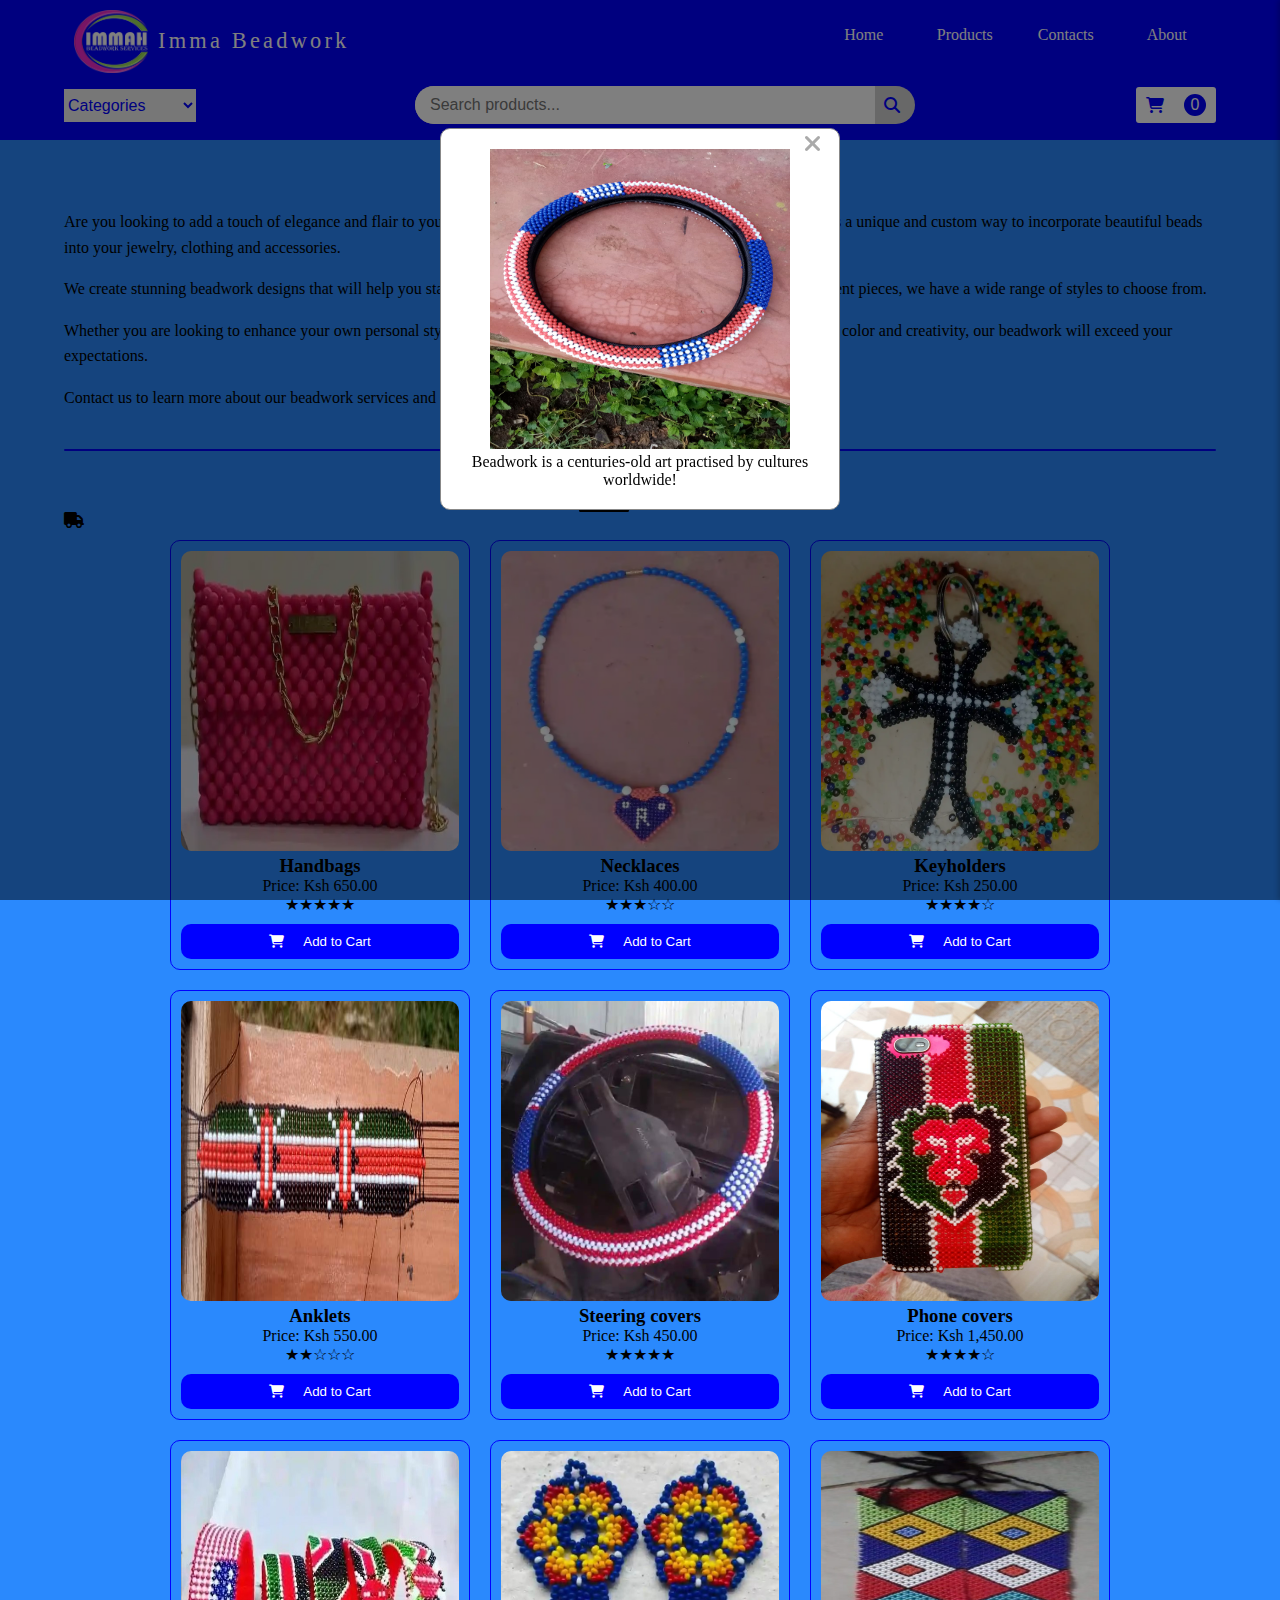
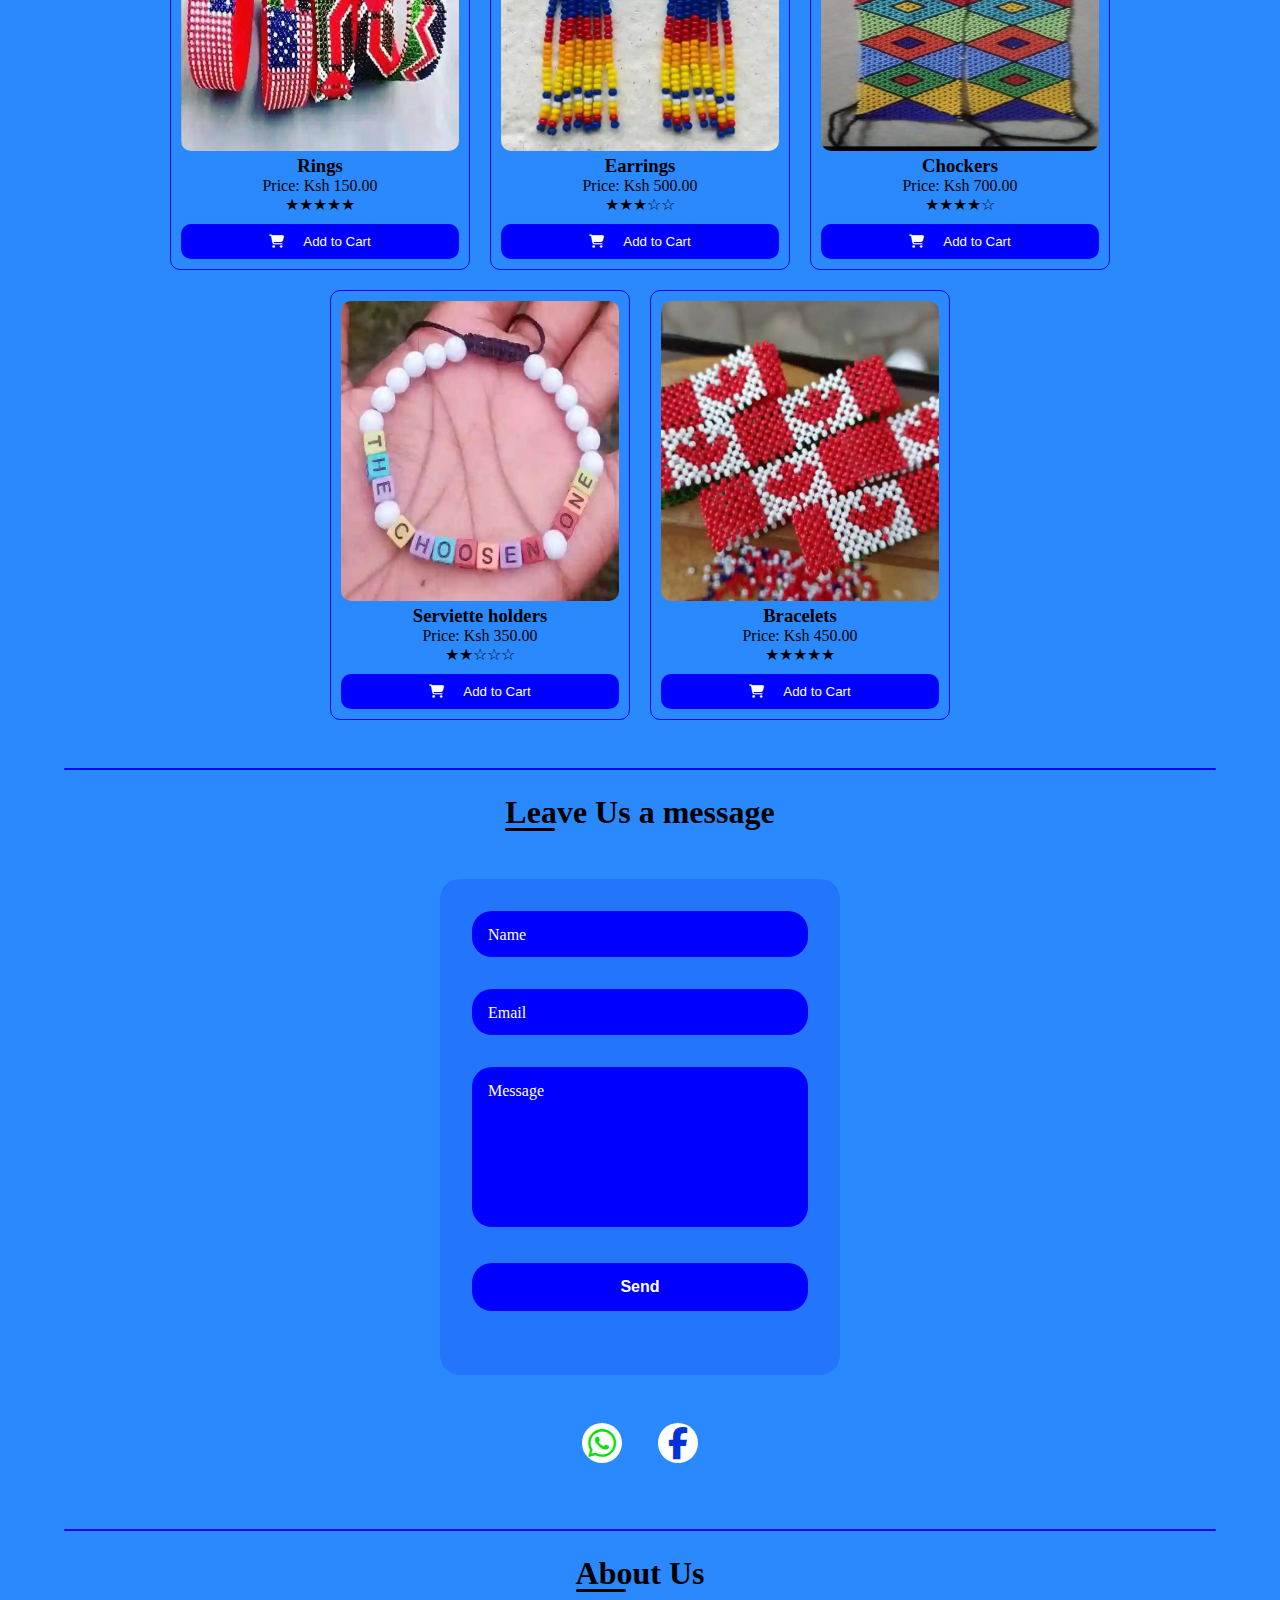
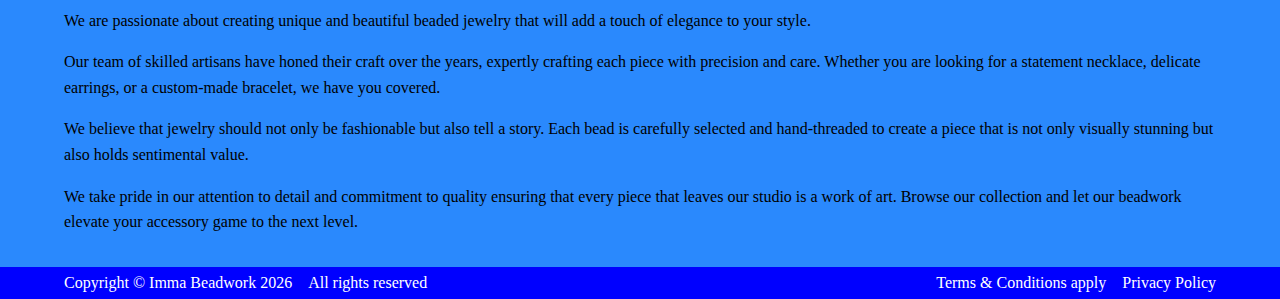
<file: index.htm>
<!DOCTYPE html>
 <html lang="en">
<head>
    <meta charset="UTF-8">
    <meta name="viewport" content="width=device-width, initial-scale=1.0">
    <link rel="preload" href="images/Logo.svg" as="image" type="image/svg+xml" media="(prefers-color-scheme: light)">
    <link rel="preload" href="images/Logo_white_bg.svg" as="image" type="image/svg+xml" media="(prefers-color-scheme: dark)">
    <!-- Favicon -->
    <link id="favicon" rel="icon" href="images/Logo.svg" type="image/svg+xml">
    <title>Imma Beadwork | Home</title>
    <link rel="stylesheet" href="styles/style.css">
    <link rel="stylesheet" href="styles/products.css">
    <!-- <link rel="stylesheet" href="styles/validation.css"> -->
    <link rel="stylesheet" href="styles/randomTip.css">
    <link rel="stylesheet" href="styles/all.min.css">
    <link rel="stylesheet" href="https://cdnjs.cloudflare.com/ajax/libs/font-awesome/6.6.0/css/all.min.css" integrity="sha512-Kc323vGBEqzTmouAECnVceyQqyqdsSiqLQISBL29aUW4U/M7pSPA/gEUZQqv1cwx4OnYxTxve5UMg5GT6L4JJg==" crossorigin="anonymous" referrerpolicy="no-referrer" />
</head>
<body id="content">
    <!-- Main Navigation -->
    <nav class="main-nav">
        <div class="wrapper flex">
            <ul>
                <li class="logo">  
                    <a class="flex justify-start" href="index.htm"><img src="images/Logo.svg" alt="Logo"><span> Imma Beadwork</span></a></li>
            </ul>
            <ul class="flex right-nav">
                <li class="menu-item"><a href="#home" aria-label="Go to home section">Home</a></li>
                <li class="menu-item"><a href="#order">Products</a></li>
                <li class="menu-item"><a href="#contacts">Contacts</a></li>
                <li class="menu-item"><a href="#about">About</a></li>
                <!-- <li class="menu-item"><a href="#products">Products</a></li> -->
            </ul>
            <i class="block-menu-toggler fas fa-bars" aria-label="Toggle navigation menu"></i>
        </div>
        <div class="wrapper">
            <div class="categories">
                <div class="dropdown">
                    <select name="categories" id="categories">
                        <optgroup>
                            <option value="1" disabled selected>Categories</option>
                        </optgroup>
                        
                        <option value="2">Keyholders</option>
                        <option value="3">Phone Covers</option>
                        <option value="4">Bracelets</option>
                    </select>
                </div>
                <div class="search">
                    <input type="search" id="searchBar" placeholder="Search products..." oninput="search_input()">
                    <i class="fa fa-magnifying-glass" onclick="search_input()"></i>
                    <div id="search_results"></div>
                </div>
                <button class="cart" onclick="toggleCart(true)">
                    <i class="fa fa-cart-shopping"></i>
                    <p id="cart-counter">0</p>
                </button>
            </div>
        </div>
    </nav>

    <!-- Random tip modal stucture -->
     <div class="wrapper">
        <div id="tipModal" class="modal">
            <div class="modal-content">
                <span class="close">
                    <i class="fa fa-close"></i>
                </span>
                <img src="" alt="Tip Image" id="tipImage" style="max-width: 300px; height: 300px;">
                <p id="tipText"></p>
            </div>
         </div>
     </div>
     

    <div class="wrapper">
        <section class="home-page flex section-content" id="home">
            <h1>Welcome to Imma Beadwork</h1>
            <!-- <h2>Experts in making tailor-made beaded bracelets, keyholders, earrings, anklets, phone covers, necklaces, chokers, hair accessories, serviette holders, rings, handbags, ...</h2> -->
            <p>
                Are you looking to add a touch of elegance and flair to your everyday accessories? Look no further! Our beadwork offers a unique and custom way to incorporate beautiful beads into your jewelry, clothing and accessories.</p>
            <p>
                We create stunning beadwork designs that will help you stand out from the crowd. From intricate patterns to bold statement pieces, we have a wide range of styles to choose from.
            </p>
            <p>
                Whether you are looking to enhance your own personal style or searching for a perfect gift for a loved one, with a pop of color and creativity, our beadwork will exceed your expectations.
            </p>
            <p>
                Contact us to learn more about our beadwork services and start creating your own one-of-a-kind pieces.
            </p>
            <!-- <a href="order"><button type="button" class="btn">Order Now</button></a> -->
        </section>
        <!-- Products Section -->
        
        <!-- <section class="section-content" id="products">
            <h1>Our Products</h1>
            <div class="tiles flex">
                <div class="tile flex-col">
                    <h3 class="product-title">Handbags</h3>
                    <span>
                        <img class="product-img" src="images/Handbags.jpg" alt="image">
                        <p class="price">Price: Ksh 400</p>
                    </span>
                </div>
                <div class="tile flex-col">
                    <h3>Necklaces</h3>
                    <span>
                        <img src="images/Necklaces1.jpg" alt="image">
                        <p>Price: Ksh 400</p>
                    </span>
                </div>
                <div class="tile flex-col">
                    <h3>Hair accessories</h3>
                    <span>
                        <img src="images/Keyholders.jpg" alt="image">
                        <p>Price: Ksh 400</p>
                    </span>
                </div>
                <div class="tile flex-col">
                    <h3>Anklets</h3>
                    <span>
                        <img src="images/Bracelets1.jpg" alt="image">
                        <p>Price: Ksh 400</p>
                    </span>
                </div>
                <div class="tile flex-col">
                    <h3>Bracelets</h3>
                    <span>
                        <img src="images/Bracelets.jpg" alt="image">
                        <p>Price: Ksh 400</p>
                    </span>
                </div>
                <div class="tile flex-col">
                    <h3>Steering covers</h3>
                    <span>
                        <img src="images/Sterring_covers.jpg" alt="image">
                        <p>Price: Ksh 400</p>
                    </span>
                </div>
                <div class="tile flex-col">
                    <h3>Phone covers</h3>
                    <span>
                        <img src="images/Necklaces.jpg" alt="image">
                        <p>Price: Ksh 400</p>
                    </span>
                </div>
                <div class="tile flex-col">
                    <h3>Keyholders</h3>
                    <span>
                        <img src="images/Keyholders1.jpg" alt="image">
                        <p>Price: Ksh 400</p>
                    </span>
                </div>
                <div class="tile flex-col">
                    <h3>Rings</h3>
                    <span>
                        <img src="images/Bracelets2.jpg" alt="image">
                        <p>Price: Ksh 400</p>
                    </span>
                </div>
                <div class="tile flex-col">
                    <h3>Chokers</h3>
                    <span>
                        <img src="images/Bracelets3.jpg" alt="image">
                        <p>Price: Ksh 400</p>
                    </span>
                </div>
                <div class="tile flex-col">
                    <h3>Serviette holders</h3>
                    <span>
                        <img src="images/Earrings1.jpg" alt="image">
                        <p>Price: Ksh 400</p>
                    </span>
                </div>
                <div class="tile flex-col">
                    <h3>Earrings</h3>
                    <span>
                        <img src="images/Earrings.jpg" alt="image">
                        <p>Price: Ksh 400</p>
                    </span>
                </div>
            </div>
        </section> -->


        <!-- Order Section -->

        <section class="section-content" id="order">
            <h1>Products</h1>
            <div class="icon"></div>
            
            <div id="products1"></div>

            <div id="cartSection" class="cart-main">
                <h2>Your Cart</h2>
                <button id="close-cart" onclick="toggleCart(false)">
                    <i class="fa fa-x fa-2x"></i>
                </button>
                <div id="cart"></div>
                <p class="total" id="grandTotal">
                    Grand Total: Ksh 0
                </p>
                <button class="checkout-btn" onclick="checkout()">Proceed to checkout</button>
                <p id="cart-message"></p>
            </div>

        </section>

        <!-- Contacts Section -->
        
        <section class="section-content" id="contacts">
            <form class="contact-form" id="contactForm" method="post" action="https://formspree.io/f/xblddgvp">
                <h1>Leave Us a message</h1>
                <div class="inputArea flex">
                    <div class="input">
                        <input type="text" id="name" name="name" autocomplete="off" placeholder="Name">
                        <label for="name">Name</label>
                    </div>
                    <div class="input">
                        <input type="email" id="email" name="email" autocomplete="off" placeholder="Email">
                        <label for="email" id="emailLabel">Email</label>
                    </div>
                    <div class="input">
                        <textarea id="message" name="message" placeholder="Message"></textarea>
                        <label for="message">Message</label>
                    </div>
                    
                    <input type="submit" value="Send" name="submit">

                    <!-- Modal -->
                     <div id="modal">
                        <div id="modalContent">
                            <!-- <span id="closeModal">&times;</span> -->
                            <p id="modalMsg"></p>
                        </div>
                     </div>
                     <div id="responseMessage"></div>
                </div>
            </form>
        
            <div class="socials center">
                <a target="_blank" href="https://wa.me/254707505452"><i name="WhatsApp" class="fab fa-2x fa-whatsapp"></i></a>
                <!-- To Do: Add appropriate Tiktok handle -->
                <a target="_blank" href="https://www.facebook.com/rahab.ngugi.35"><i name="Facebook" class="fab fa-2x fa-facebook-f"></i></a>
                <!-- <a target="_blank" href="https://www.tiktok.com/rahab.ngugi"><i name="Tiktok" class="fab fa-2x fa-tiktok"></i></a> -->
            </div>
        </section>
        
        <!-- About Section -->

        <section class="about section-content" id="about">
            <h1>About Us</h1>
            <p>
                We are passionate about creating unique and beautiful beaded jewelry that will add a touch of elegance to your style.
            </p>
            <p>
                Our team of skilled artisans have honed their craft over the years, expertly crafting each piece with precision and care. Whether you are looking for a statement necklace, delicate earrings, or a custom-made bracelet, we have you covered.
            </p>
            <p>
                We believe that jewelry should not only be fashionable but also tell a story. Each bead is carefully selected and hand-threaded to create a piece that is not only visually stunning but also holds sentimental value.
            </p>
            <p>
                We take pride in our attention to detail and commitment to quality ensuring that every piece that leaves our studio is a work of art. Browse our collection and let our beadwork elevate your accessory game to the next level.
            </p>
        </section>
    


        <button id="top" onclick="scrollToTop()">
            <i class="fa fa-arrow-up"></i>Back to Top
        </button>
    </div>

    <div class="loader"></div>
    
    <footer>
        <div class="wrapper">
            <div class="footer-contents flex">
                <div class="copyright flex">
                    <span>Copyright &copy; <a href="index.htm">Imma Beadwork</a> 
                        <script>document.write(new Date().getFullYear())</script>
                    </span>
                    <span>All rights reserved</span>
                </div>
                <div class="terms flex">
                    <span><a href="">Terms &amp; Conditions</a> apply</span>
                    <span><a href="">Privacy Policy</a></span>
                </div>
            </div>
        </div>
    </footer>
    <script src="scripts/utils.js" defer></script>
    <script src="scripts/main.js"></script>
    <script src="scripts/products.js" defer></script>
    <script src="scripts/cart.js"></script>
    <script src="scripts/validation.js"></script>
    <script src="scripts/randomTip.js"></script>
</body>
</html>
</file>
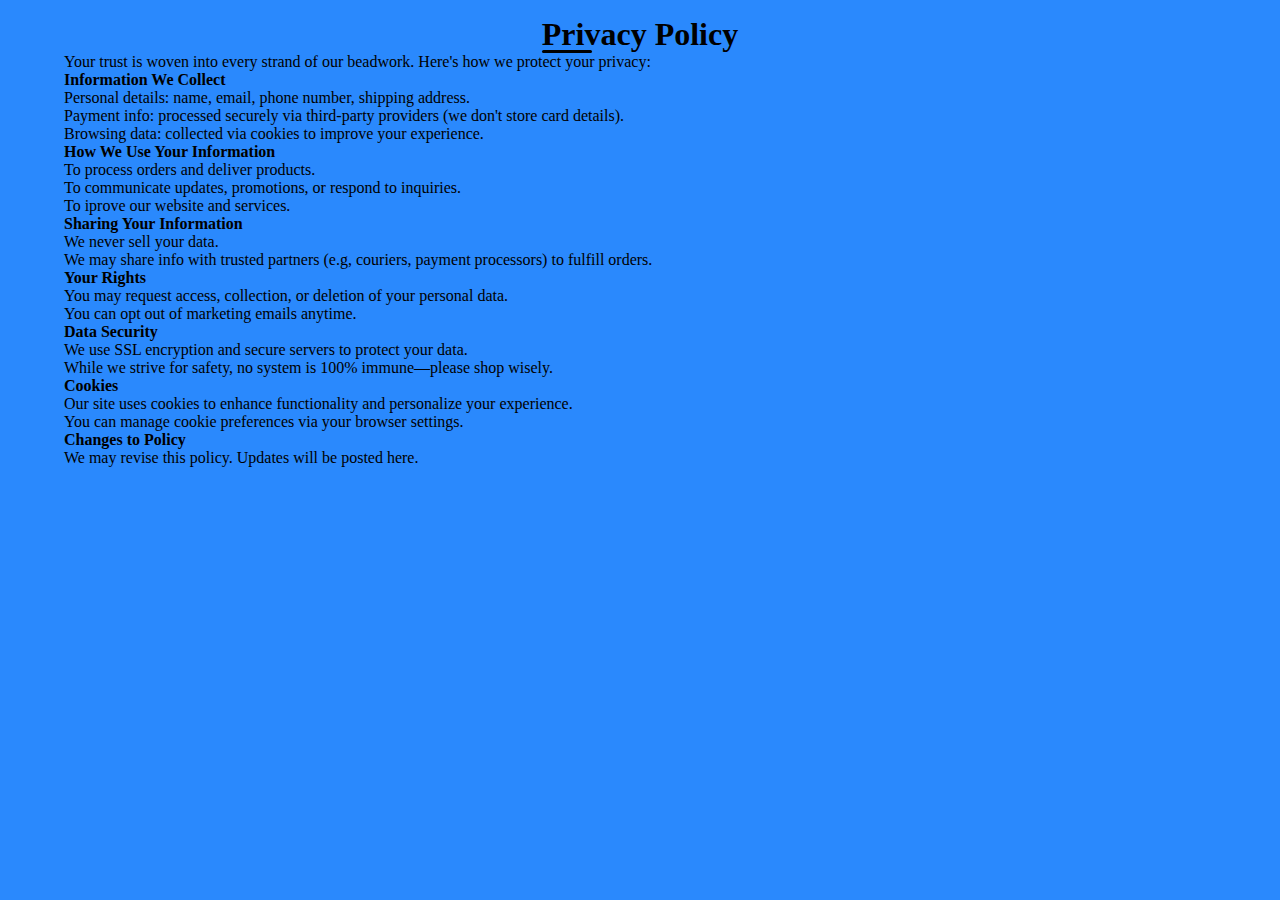
<file: privacy.htm>
<!DOCTYPE html>
<html lang="en">
<head>
    <meta charset="UTF-8">
    <meta name="viewport" content="width=device-width, initial-scale=1.0">
    <title>Immah Beadwork | Privacy Policy</title>
    <link rel="stylesheet" href="styles/css/main.min.css">
    <!-- <link id="favicon" rel="icon" href="images/Logo.svg" type="image/svg+xml"> -->
    <link rel="icon preload" href="images/Logo.svg" as="image" type="image/svg+xml" media="(prefers-color-scheme: dark)">
    <link rel="icon preload" href="images/Logo_white_bg.svg" as="image" type="image/svg+xml" media="(prefers-color-scheme: light)">
</head>
<body>
    <main class="privacy">        
        <div class="wrapper">
            <h1>Privacy Policy</h1>
            <p>
                Your trust is woven into every strand of our beadwork. Here's how we protect your privacy:
            </p>

            <b>
                <ol>
                    <li>Information We Collect</li>
                    </b>
                    <ul>
                        <li>Personal details: name, email, phone number, shipping address.</li>
                        <li>Payment info: processed securely via third-party providers (we don't store card details).</li>
                        <li>Browsing data: collected via cookies to improve your experience.</li>
                    </ul>

                    <b>
                        <li>How We Use Your Information</li>
                    </b>
                    <ul>
                        <li>To process orders and deliver products.</li>
                        <li>To communicate updates, promotions, or respond to inquiries.</li>
                        <li>To iprove our website and services.</li>
                    </ul>

                    <b>
                        <li>Sharing Your Information</li>
                    </b>
                    <ul>
                        <li>We never sell your data.</li>
                        <li>We may share info with trusted partners (e.g, couriers, payment processors) to fulfill orders.</li>
                    </ul>

                    <b>
                        <li>Your Rights</li>
                    </b>
                    <ul>
                        <li>You may request access, collection, or deletion of your personal data.</li>
                        <li>You can opt out of marketing emails anytime.</li>
                    </ul>

                    <b>
                        <li>Data Security</li>
                    </b>
                    <ul>
                        <li>We use SSL encryption and secure servers to protect your data.</li>
                        <li>While we strive for safety, no system is 100% immune&mdash;please shop wisely.</li>
                    </ul>

                    <b>
                        <li>Cookies</li>
                    </b>
                    <ul>
                        <li>Our site uses cookies to enhance functionality and personalize your experience.</li>
                        <li>You can manage cookie preferences via your browser settings.</li>
                    </ul>

                    <b>
                        <li>Changes to Policy</li>
                    </b>
                    <ul>
                        <li>We may revise this policy. Updates will be posted here.</li>
                    </ul>
                </ol>
        </div>
    </main>
</body>
</html>
</file>
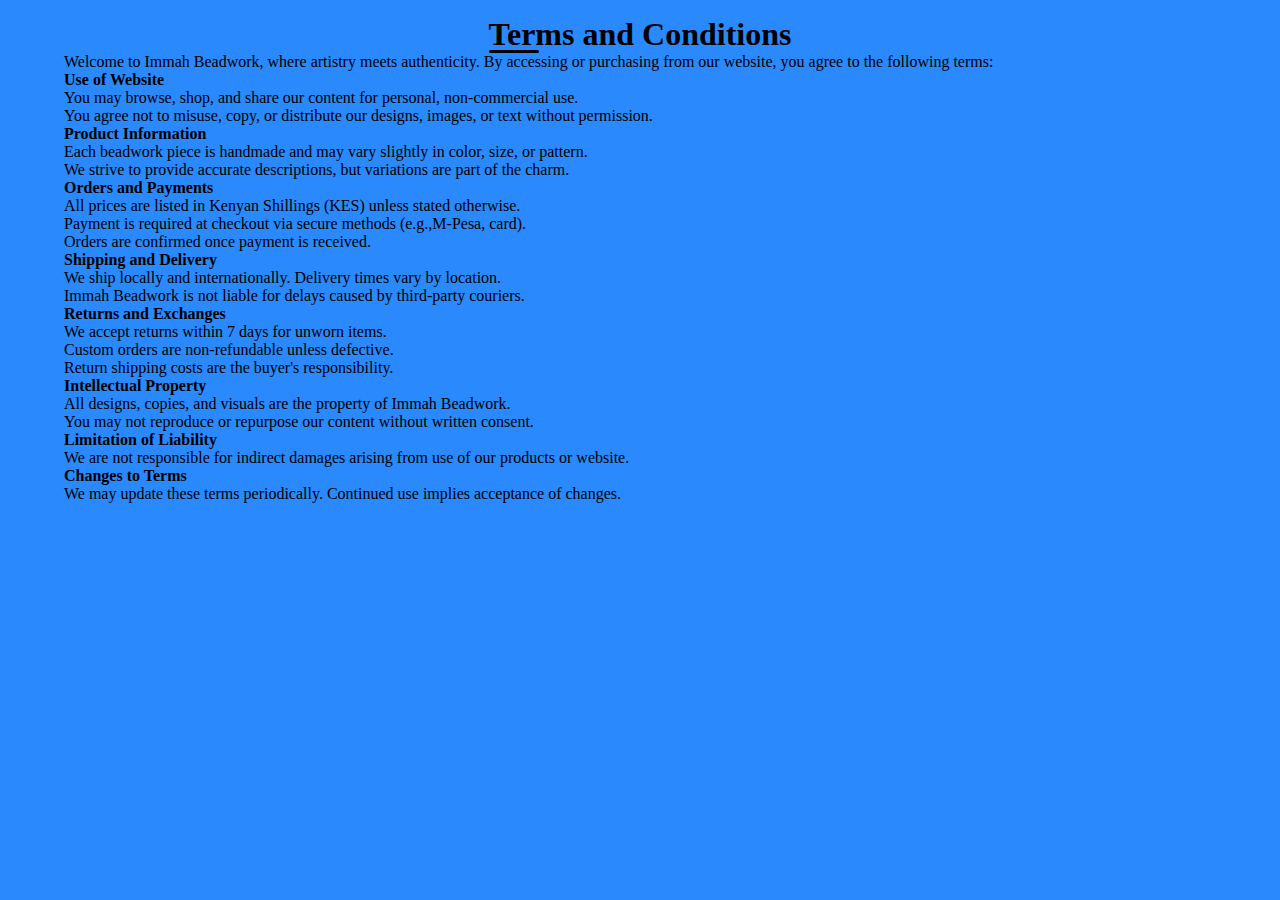
<file: terms.htm>
<!DOCTYPE html>
<html lang="en">
<head>
    <meta charset="UTF-8">
    <meta name="viewport" content="width=device-width, initial-scale=1.0">
    <title>Immah Beadwork | Terms and Conditions</title>
    <link rel="stylesheet" href="styles/css/main.min.css">
    <!-- <link id="favicon" rel="icon" href="images/Logo.svg" type="image/svg+xml"> -->
    <link rel="icon preload" href="images/Logo.svg" as="image" type="image/svg+xml" media="(prefers-color-scheme: dark)">
    <link rel="icon preload" href="images/Logo_white_bg.svg" as="image" type="image/svg+xml" media="(prefers-color-scheme: light)">
</head>
<body>
    <main class="terms">        
        <div class="wrapper">
            <h1>Terms and Conditions</h1>
            <p>
                Welcome to Immah Beadwork, where artistry meets authenticity. By accessing or purchasing from our website, you agree to the following terms:
            </p>
            <ol>
                <b><li>Use of Website</li></b>
                <ul>
                    <li>You may browse, shop, and share our content for personal, non-commercial use.</li>
                    <li>You agree not to misuse, copy, or distribute our designs, images, or text without permission.</li>
                </ul>

                <b><li>Product Information</li></b>
                <ul>
                    <li>Each beadwork piece is handmade and may vary slightly in color, size, or pattern.</li>
                    <li>We strive to provide accurate descriptions, but variations are part of the charm.</li>
                </ul>

                <b>
                    <li>Orders and Payments</li>
                </b>
                <ul>
                    <li>All prices are listed in Kenyan Shillings (KES) unless stated otherwise.</li>
                    <li>Payment is required at checkout via secure methods (e.g.,M-Pesa, card).</li>
                    <li>Orders are confirmed once payment is received.</li>
                </ul>

                <b>
                    <li>Shipping and Delivery</li>
                </b>
                <ul>
                    <li>We ship locally and internationally. Delivery times vary by location.</li>
                    <li>Immah Beadwork is not liable for delays caused by third-party couriers.</li>
                </ul>

                <b>
                    <li>Returns and Exchanges</li>
                </b>
                <ul>
                    <li>We accept returns within 7 days for unworn items.</li>
                    <li>Custom orders are non-refundable unless defective.</li>
                    <li>Return shipping costs are the buyer's responsibility.</li>
                </ul>

                <b>
                    <li>Intellectual Property</li>
                </b>
                <ul>
                    <li>All designs, copies, and visuals are the property of Immah Beadwork.</li>
                    <li>You may not reproduce or repurpose our content without written consent.</li>
                </ul>

                <b>
                    <li>Limitation of Liability</li>
                </b>
                <ul>
                    <li>We are not responsible for indirect damages arising from use of our products or website.</li>
                </ul>

                <b>
                    <li>Changes to Terms</li>
                </b>
                <ul>
                    <li>We may update these terms periodically. Continued use implies acceptance of changes.</li>
                </ul>
            </ol>
        </div>
    </main>
</body>
</html>
</file>
<file: styles/style.css>
*, *::after, *::before{
    box-sizing: border-box;
    padding: 0;
    margin: 0;
    text-decoration: none;
    list-style: none;
}

html{
    scroll-behavior: smooth;
}

:root{
    --main-nav-bg: rgb(0,0,255);
    --mobile-nav-bg: rgb(12, 82, 82);
    --body-bg: rgb(42, 137, 253);
    --mobile-bg: rgba(12, 82, 82, 0.747);
    --color-white: #fff;
    --hover-bg: rgb(6, 211, 6);
    --color-danger: red;
    --color-success: rgb(0, 255, 0);
    font-family: Poppins, serif;
    /* font-size: 15px; */
}

.center{
    text-align: center;
}

.loader{
    position: fixed;
    top: 0;
    left: 0;
    width: 100vw;
    height: 100vh;
    display: flex;
    justify-content: center;
    align-items: center;
    background: var(--body-bg);
    transition: opacity .75s, visibility .75s;

    &::after{
        content: '';
        width: 75px;
        height: 75px;
        border: 15px solid var(--main-nav-bg);
        border-top-color: var(--color-success);
        border-radius: 50%;
        animation: loading .75s ease infinite;
    }
}

.loader-hidden{
    opacity: 0;
    visibility: hidden;
}

@keyframes loading {
    from{
        transform: rotate(0turn);
    }
    to{
        transform: rotate(1turn);
    }
}

.icon::before{
    content: '\f0d1';
    font-family: FontAwesome;
}

#top{
    position: fixed;
    right: 0;
    bottom: 3rem;
    display: none;
    padding: 10px 15px;
    /* font-size: 18px; */
    background: var(--main-nav-bg);
    color: var(--color-white);
    border: none;
    border-radius: 5px;
    cursor: pointer;
    opacity: 0;
    transition: opacity .5s;

    & i{
        margin-right: .6rem;
    }
}

.wrapper section{
    position: relative;
}

.wrapper .section-content:not(:last-of-type)::after{
    content: '';
    width: 100%;
    position: absolute;
    bottom: 0;
    background: var(--main-nav-bg);
    height: 2px;
    border-radius: 999px;
    margin: auto;
    transform: translateY(40px);
}

.section-content:not(:first-of-type){
    margin-top: 4rem;
}

h1{
    position: relative;
    width: fit-content;
    margin: auto;
    margin-top: 1rem;
    font-weight: 600;

    &::after{
        content: '';
        position: absolute;
        width: 50px;
        height: 3px;
        background: #000;
        bottom: 0;
        left: 0;
        border-radius: 30px;
        transition: width 1s ease;
    }

    &:hover::after{
        width: 100%;
    }
}

[title]::after{
    background: #6d8c24;
}

.flex{
    display: flex;
    justify-content: center;
    align-items: center;
}

.justify-center{
    justify-content: center;
}

.justify-start{
    justify-content: flex-start;
}

.flex-col{
    display: flex;
    flex-direction: column;
    align-items: center;
}

body{
    background: var(--body-bg);
    display: flex;
    flex-grow: 1;
    flex-direction: column;
    min-height: 100vh;
    overflow-x: hidden;
    position: relative;
}

img{
    width: 100%;
    page-break-inside: avoid;
}

.wrapper{
    max-width: 90vw;
    margin: 0 auto;
}

.main-nav{
    background: var(--main-nav-bg);
    z-index: 1;
    padding-bottom: 1rem;


    & .wrapper{
    justify-content: space-between;
    align-items: center;

    & ul{
        height: 70px;

        & .logo{
            font-size: 1.4rem;
            width: 50%;

            & a{
                letter-spacing: .2rem;

                & span{
                    word-break: keep-all;
                }
            }

            & img{
                width: 20%;
                margin: .6rem;
            }
        }

        

        & li {
            & a{
                color: var(--color-white);
            }
        }
    }

    & .right-nav {
        z-index: 4;

        & li {
            padding: .4rem;
            transition: all 1s ease-in-out;
            /* height: 100%; */
            margin: 0.1rem;

            &.menu-item a.active{
                color: var(--color-white);
                font-weight: bold;
            }
            

            & a{
                color: var(--color-white);
                outline: 0;
                display: flex;
                flex-direction: column;
                justify-content: center;
                align-items: center;
                height: calc(100% + .4rem);
                width: calc(100% + .4rem);
                min-width: 85px;
                transform: translateX(-2px);
    
                &:active{
                    outline: 0;
                }

                & i{
                    margin-right: 6px;
                    align-self: center;
                    transform: translateY(10px);
                    transition: transform 1s ease-in-out;
                    /* display: none; */
                }

                & span{
                    transform: translateY(20px);
                    opacity: 0;
                    transition: all 1s ease-in-out;
                    
                }
            }

            &:hover, &.active{
                background: var(--color-white);
                /* padding: 0 .4rem; */

                & a{
                    color: var(--main-nav-bg);

                    /* &.active{
                        background: var(--color-white);
                    } */
                }

                & i{
                    transform: translateY(-8%);
                }

                & span{
                    transform: translateY(0);
                    opacity: 1;
                }
            }

            &.menu-item .more{
                background: var(--main-nav-bg);
                color: var(--color-white);
                height: fit-content;
                width: calc(100% + 14px);
                margin-left: -7px;
                display: none;

                & li:hover{
                    background-color: var(--color-white);
                    color: var(--main-nav-bg);
                    cursor: pointer;
                }
            }

            &.dropdown:hover .more{
                display: block;
            }
        }

    }
    
    }
    
}

.main-nav .block-menu-toggler{
    display: none;
}

.home-page{
    flex-direction: column;
    align-items: center;

    & h2{
        line-height: 1.6;/
    }

    & p{
        line-height: 1.6;
        margin-top: 1rem;
        align-self: start;
    }

    & .btn{
        display: none;
        position: absolute;
        /* right: -60px; */
        bottom: 12vh;
        z-index: 2;
        padding: .5rem 1rem;
        /* border-radius: 50%; */
        border: 0;
        font-size: 1.2rem;
        background: var(--main-nav-bg);
        color: var(--color-white);
        opacity: .8;
        /* transform: scale(.3,.5); */
        transition: 600ms ease;

        &:hover, &:focus{
            opacity: 1;
            margin-left: 1rem;
            cursor: pointer;
            background: var(--hover-bg);
            transform: scale(1);
            right: 0;
            outline: 0;
            border: 0;
            border-radius: 10px;
        }
    }
}

footer{
    background: var(--main-nav-bg);
    line-height: 2rem;
    width: 100%;
    color: var(--color-white);
    margin-top: 2rem;

    & .footer-contents{
        justify-content: space-between;

        & .copyright, & .terms{
            gap: 1rem; 
        
            & span a{
                color: var(--color-white);
                
                &:hover{
                    text-decoration: underline;
                }
            }
        }
    }  
}

/* About us page */

.about{

    & p{
        line-height: 1.6;
        margin-top: 1rem;
        align-self: start;
    }
}

/* Products Page */
/* 
.tiles{
    margin: 1rem auto;
    flex-wrap: wrap;
    gap: 1rem;

    & .tile{
        border: blue solid;
        border-top: 0;
        border-radius: 10px;
        padding: 10px;
        cursor: pointer;
        transition: transform 400ms ease;
        position: relative;
        min-width: 260px;

        &:hover{
            transform: translateY(.3rem);
        }

        & h3{
            background: var(--main-nav-bg);
            color: var(--color-white);
            width: 100%;
            text-align: center;
            position: absolute;
            top: 0;
            border-top-left-radius: 7px;
            border-top-right-radius: 7px;
            font-weight: 400;
            font-size: 0.9rem;
            padding: 5px 0;
        }

        & span{
            margin: 2rem auto;

            & img{
                min-width: 100%;
                height: 30dvh;
            }

            p{
                text-align: center;
                position: absolute;
                bottom: 0;
                left: 0;
                padding: 5px 0;
                background: var(--main-nav-bg);
                width: 100%;
                color: var(--color-white);
            }
        }
    }
} */

/* Contacts Page */

.contact-form{

    & .inputArea{
        align-items: center;
        background: #0101f725;
        border-radius: 20px;
        flex-direction: column;
        gap: 2rem;
        max-width: 400px;
        margin: 1rem auto;
        margin-top: 3rem;
        padding: 2rem;
        padding-bottom: 0;
        position: relative;

        & div#responseMessage{
            height: 4rem;
            width: 100%;
            margin-bottom: -4rem;
            transform: translateY(-4rem);
        }
    }

    & .input{
        position: relative;
        width: 100%;

        & input, & textarea{
            width: 100%;
            background: var(--main-nav-bg);
            outline: 0;
            border: none;
            border-radius: 20px;
            padding: 14px 20px;
            color: var(--color-white);
            font-size: 16px;

            &::placeholder{
                color: transparent;
            }

            &:focus {
                border: 2px solid var(--main-nav-bg);
                background: transparent;
            }
            /* Label moves up on focus or valid input */
            &:focus + label, &:not(:placeholder-shown) + label{
                transform: translate(1.5rem, -150%) scale(.8);
                background: var(--main-nav-bg);
                padding: 0 1rem;
                border-top-right-radius: 6px;
                border-top-left-radius: 6px;
                outline: 0;
            }

            /* &:invalid{
                border: 2px solid red;
            } */
        }

        & textarea{
            height: 160px;
            resize: none;
        }
    
        & label{
            position: absolute;
            left: 0;
            top: 14px;
            transform: translateY(0);
            transform-origin: left top;
            color: var(--color-white);
            background: transparent;
            pointer-events: none;
            outline: 0;
            transition: .3s ease-in-out;
            padding: 0 1rem;
            height: 20px;
            line-height: 20px;
        }   
    }

    & input[type='submit']{
        border-radius: 20px;
        border: 0;
        outline: 0;
        height: 3rem;
        width: 100%;
        background: var(--main-nav-bg);
        color: var(--color-white);
        font-weight: 900;
        font-size: 16px;
        cursor: pointer;
    }
}

.socials{
    width: 250px;
    height: 100px;
    margin: 1rem auto;

    & i.fab{
        cursor: pointer;
        margin: 2rem 1rem -1rem;
        background: var(--color-white);
        width: 40px;
        height: 40px;
        line-height: 40px;
        border-radius: 50%;
        position: relative;

        &.fa-whatsapp{
            color: rgb(12, 221, 12);
            transition: all 1s ease;

            &:hover{
                background: rgb(12, 221, 12);
            }
        }

        &.fa-facebook-f{
            color: rgb(0, 51, 216);
            transition: all 1s ease;

            &:hover{
                background: rgb(0, 51, 216);
            }
        }

        &.fa-tiktok{
            color: #000;
            transition: all 1s ease;

            &:hover{
                background: #000;
            }
        }

        &:hover{
            color: var(--color-white);

            &::after{
                position: absolute;
                top: -1.3rem;
                left: 1.3rem;
                content: attr(name);
                width: 90px;
                height: 25px;
                line-height: 25px;
                border-radius: 13px;
                transform: translate(-50%, -50%);
                background: var(--color-white);
                font-family: Poppins serif;
                font-size: 1rem;
                color: var(--main-nav-bg);
                padding-bottom: 10px;
                pointer-events: none;
            }
        }
    }

    & a{
        position: relative;
        
        &:hover::after{
            content: '';
            background: var(--color-white);
            /* background: red; */
            position: absolute;
            left: 2rem;
            top: -1.8rem;
            transform: rotate(45deg);
            height: 10px;
            width: 10px;
            pointer-events: none;
            z-index: -1;
        }
    }
}

/* Order page */

.categories{
    display: grid;
    grid-template-columns: 1fr 12fr 1fr;
    gap: 20px;
    align-items: center;
    margin-top: 1rem;

    & .dropdown{
        display: block;
        width: 130px;
        text-align: center;
        background: var(--color-white);
        border-radius: 3px;

        & select{
            outline: none;
            border: none;
            padding: 7px 10px 7px 0px;
            color: var(--main-nav-bg);
            font-size: 16px;
            cursor: pointer;

            &:hover{
                color: var(--body-bg);
            }
        }
    }


    & i.fa{
        color: var(--main-nav-bg);
    }

    & .search{
        width: 100%;
        position: relative;
        margin: 0 auto;
        max-width: 500px;
        border-radius: 45px;
        align-items: center;
        justify-content: space-between;
        background-color: rgb(208, 208, 208);
        display: flex;

        & input{
            /* max-width: 460px; */
            width: 100%;
            padding: 10px 15px;
            border: none;
            outline: none;
            font-size: 16px;
            border-radius: 45px;
            border-top-right-radius: 0;
            border-bottom-right-radius: 0;
            margin-right: 2.5rem;
        }

        & .fa-magnifying-glass{
            position: absolute;
            right: 0;
            /* margin-left: 1rem; */
            text-align: center;
            cursor: pointer;
            transform: translateX(-15px);
        }


        & #search_results{
            position: absolute;
            top: 100%;
            left: 0;
            right: 0;
            color: var(--color-danger);
            background-color: #fff;
            z-index: 100;
            max-height: 200px;
            overflow-y: auto;

            & div{
                padding: 8px 12px;
                cursor: pointer;

                &:hover{
                    background-color: #f0f0f0;
                }
            }
        }
    }

    & .cart{
        display: flex;
        background: var(--color-white);
        justify-content: space-between;
        align-items: center;
        padding: 7px 10px;
        width: 80px;
        font-size: 16px;
        border-radius: 3px;
        border: none;
        cursor: pointer;

        & p{
            height: 22px;
            width: 22px;
            display: flex;
            align-items: center;
            justify-content: center;
            border-radius: 50%;
            background: var(--main-nav-bg);
            color: var(--color-white);
        }
    }
}

#close-cart{
    position: absolute;
    top: 1rem;
    right: 1rem;
    font-size: 1rem;
    cursor: pointer;
    background: none;
    border: 0;
    color: var(--main-nav-bg);
}

#cartSection {
    max-width: 30vw;
    width: 100%;
}


/* @media (max-width: 1024px){
    .main-nav 

    .logo a span{
        width: 70vw; 
        font-size: 12px; 
    }

    .right-nav{
        margin-left: auto;
    }
} */

@media (max-width: 900px){
    footer{
        padding: 10px 0;

        & .footer-contents{
            flex-direction: column;
        }
    }
}

@media (max-width: 768px){

    body{
        background: var(--mobile-bg);
        position: relative;
    }

    footer{
        background: var(--mobile-nav-bg);
        position: static;
        bottom: 0;
        margin-top: 2rem;
    }

    .main-nav .block-menu-toggler{
        display: block;
        position: absolute;
        color: var(--color-white);
        right: 10px;
        top: 0;
        transform: translate(-50%, 100%);
        /* transition: all 2s ease-in-out; */
        z-index: 5;
        cursor: pointer;
        font-size: 1.5rem;
    }

    /* Products */
    .tiles .tile {
        border-color: var(--mobile-nav-bg);
        border-radius: 6px;
        /* min-width: 80vw; */
        & h3{
            border-top-left-radius: 5px;
            border-top-right-radius: 5px;
            background: var(--mobile-nav-bg);
            /* width: calc(100% + 5px); */
            padding: 5px 0;
            font-size: 1rem;
        }
        & span {
            margin-bottom: 0;

            img{
                width: 100%;
                height: 90%;
            }

            p{
                background: var(--mobile-nav-bg);
            }
        }
    }

    /* Contacts */
    .contact-form .inputArea{
        background: rgba(12, 82, 82, 0.4);

        & input, & textarea, & input[type='submit']{
            
            background: var(--mobile-nav-bg);

            &:focus, &:user-valid{
                border: solid var(--mobile-nav-bg);
                & + label{
                    background: var(--mobile-nav-bg);
                }
            }
        }
    }

}

@media (max-width: 576px){
    #top{
        background: var(--mobile-nav-bg);
    }

    h1{
        margin-top: 2rem;
        font-size: 1.3rem;

        &::after{
            background-color: var(--color-white);
        }
    }

    html{
        scroll-padding-top: 10rem;
    }

    body{
        color: var(--color-white);
    }

    .main-nav .wrapper ul .logo{
        width: 70%;
        transform: translateY(8px);

        & a{
            flex: 1;

            & span{
                font-size: 12px;
                width: auto;
            }
        }
    }

    .block-menu-toggler{
        transform: translate(-18px, -48px);
    }

    .main-nav{
        position: sticky;
        top: 0;
        width: 100%;
        background: var(--mobile-nav-bg);
        z-index: 1;

        & span{
            width: 750px;
        }

        & ul.right-nav{
            display: flex;
            flex-direction: column;
            justify-content: flex-start;
            align-items: stretch;
            position: absolute;
            left: 0;
            top: 0;
            height: 100vh;
            width: 70vw;
            background: var(--mobile-nav-bg);
            opacity: .9;
            margin: 0;
            padding: 1rem 0;
            transform: translateX(-400px);
            transition: all 400ms ease-in-out;

            &.blockMenuVisible{
                transform: translateX(0);
            }
            
            & li.menu-item{
                width: 100%;
                padding: 0.5rem 1rem;
                text-align: center;
                line-height: 2;
                /* flex: 0 0 auto; */
                transition: all 1s ease;

                &:not(:last-of-type){
                    border-bottom: 2px solid rgba(37, 37, 37, 0.425);
                }

                & a{
                    padding-left: 1rem;
                    padding-right: 1rem;
                    display: block;
                    flex-direction: row;
                    align-items: center;
                    justify-content: center;
                }

                &:hover a, &:active a, &.active a{
                color: var(--mobile-nav-bg);
                }

            }
        }
    }


    .wrapper .section-content:not(:last-of-type)::after{
        background: var(--mobile-nav-bg);
    }

    .loader{
        background: var(--mobile-bg);

        &::after{
            border: solid 15px var(--mobile-nav-bg);
            border-top-color: var(--color-success);
        }
    }

    footer{
        & a{
            text-decoration: underline;
        }

        & .footer-contents{
            flex-shrink: 1;

            & .terms, .copyright{
                flex-direction: column;
                gap: 0;
            }
        }
    }

    /* Order Page */

    .categories {
        grid-template-columns: 1fr auto;
        
        & .dropdown{
            display: none;

            & select{
                color: var(--mobile-nav-bg);

                &:hover{
                    color: var(--mobile-bg);
                }
            }
        }


        & i.fa{
            color: var(--mobile-nav-bg);
        }

        & .search{
            width: 200px;
            margin-left: 0;
            grid-column: 1 / 2; /*Place searchbar in the first column */

            & input{
                max-width: 160px;
                font-size: 14px;
            }
        }

        & .cart{
            grid-column: 2 / 3; /* Place cart button in the second column */
            justify-self: center; /* Horizontally center the cart button */

            & p{
                background-color: var(--mobile-nav-bg);
            }
        }
    }

     /* Label moves up on focus or valid input */
    .contact-form .inputArea input:focus + label,
     .contact-form .inputArea input:not(:placeholder-shown) + label,
      .contact-form .inputArea textarea:valid + label{
        background: var(--mobile-nav-bg);
    }
}


/* Exclude navigation bar and footer during printing */
@media print {
    footer, .main-nav{
        display: none;
    }

    .tiles .tile, img{
        page-break-inside: avoid;
        page-break-before: avoid;
        page-break-after: avoid;
    }
}
</file>
<file: styles/products.css>
#products1{
    display: flex;
    flex-wrap: wrap;
    align-items: center;
    justify-content: center;
}

.product{
    border: 1px solid var(--main-nav-bg);
    border-radius: 10px;
    margin: 10px;
    padding: 10px;
    min-width: 200px;
    width: 300px;
    text-align: center;
    transition: background-color .3s ease;

    &:target{
        background-color: #f9f9f9; /* Highlight the element temporarily */
    }

    & img{
        height: 300px;
        width: 100%;
        border-radius: 10px;
    }

    & button{
        background-color: var(--main-nav-bg);
        color: var(--color-white);
        padding: 10px 20px;
        margin-top: 10px;
        border: none;
        border-radius: 10px;
        width: 100%;
        cursor: pointer;

        & .fa-cart-shopping{
            margin-right: 1rem;
        }
    }
}

.cart-main{
    padding: 10px 20px;
    position: fixed;
    top: 0;
    right: 0;
    min-width: 300px;
    height: 100%;
    min-height: 100vh;
    background: var(--body-bg);
    z-index: 8;
    overflow-y: scroll;
    box-shadow: -2px 0 5px rgba(0, 0, 0, .2);
    transform: translateX(100%);
    transition: transform .3s cubic-bezier(0.68,-0.55, 0, 2.05);

    &.visible{
        transform: translateX(0); /* Slide in */
    }

    & h2{
        margin-bottom: 1rem;
    }
}

.cart-item{
    display: grid;
    grid-template-columns: 20% 60% 20%;
    /* gap: 5px; */
    margin-top: 1rem;
    padding-top: 1rem;
    margin-bottom: 10px;
    align-items: center;
    place-items: center;
    border-top: 1px solid var(--main-nav-bg);

    &:first-child{
        margin-top: 2rem;
        border-top: 2px solid var(--main-nav-bg);
    }

    & img{
        width: 50px;
        height: 50px;
        margin-right: 10px;
    }

    & input{
        width: 50px;
        text-align: center;
    }

    & button{
        background: none;
        border: none;
        cursor: pointer;
        /* color: var(--color-white); */
        display: grid;
        
        & .fa-trash{
            color: var(--main-nav-bg);
            margin-right: 5px;
        }
    }
}

.cart-item-details{
    flex: 1;
    font-size: 12px;
}

.total{
    display: flex;
    justify-content: flex-end;
    text-align: center;
    padding-top: 15px;
    border-top: 2px solid var(--main-nav-bg);
    font-weight: bold;
}

.checkout-btn{
    margin: 20px 0;
    padding: 10px 20px;
    cursor: pointer;
    color: var(--color-white);
    background-color: var(--main-nav-bg);
    border: none;
    border-radius: 10px;
    width: 100%;
    font-weight: bold;
    font-size: 16px;
}

.message{
    font-weight: bold;
    color: green;
    margin-top: 20px;
}


@media (max-width: 678px){
    .product{
        border-color: var(--mobile-nav-bg);

        & button{
            background-color: var(--mobile-nav-bg);
        }
    }

    .checkout-btn{
        background-color: var(--color-white);
        color: var(--mobile-nav-bg);
    }

    .cart-main{
        background-color: var(--mobile-nav-bg);

        & #close-cart{
            color: var(--color-white);
        }
    }

    .cart-item{
        border-color: var(--color-white);
        & button {
            color: var(--color-white);

            & .fa-trash{
                color: var(--color-white);
            }
        }

        &:first-child{
            border-color: var(--color-white);
        }
   }

   .total{
    border-color: var(--color-white);
   }
}

/* Highlight search results */
.highlighted{
    background-color: #290707;
    cursor: pointer;
}
</file>
<file: styles/validation.css>
/* Modal styling */
#modal{
    position: absolute;
    top: 0;
    left: 0;
    width: 100%;
    height: 100%;
    background-color: rgba(0, 0, 0, .6);
    display: none;
    justify-content: center;
    align-items: center;
    z-index: 3000;
    animation: fadeIn .3s ease;

    &.show{
        display: block;
    }

    /* Error message */
    &.error{
        color: var(--color-danger);
    }

    /* Success message */
    &.success{
        color: var(--color-success);
    }
}

#modalContent{
    background-color: #0000003f;
    padding: 20px;
    border-radius: 8px;
    width: 80%;
    max-width: 400px;
    text-align: center;
    box-shadow: 0 4px 8px rgba(0, 0, 0, .1);
    position: absolute;
    top: 50%;
    left: 50%;
    transform: translate(-50%, -50%);
}

#modalMsg{
    font-size: 16px;
    margin-bottom: 20px;
}

#closeModal{
    position: absolute;
    top: 10px;
    right: 10px;
    font-size: 24px;
    font-weight: bold;
    color: #aaa;
    cursor: pointer;

    &:hover{
        color: #000;
    }
}


/* Animation for the modal */
@keyframes fadeIn {
    from{
        opacity: 0;
    }
    to{
        opacity: 1;
    }
}
</file>
<file: styles/randomTip.css>
/* Modal styling */
.modal{
    display: none; /* Hidden by default*/
    position: fixed;
    z-index: 1;
    left: 0;
    top: 0;
    width: 100%;
    height: 100%;
    background-color: rgba(0, 0, 0, .5); /* Dark overlay */
}

.modal-content{
    background-color: #fff;
    color: #000;
    margin: 10% auto;
    padding: 20px;
    border: 1px solid #888;
    width: 80%;
    max-width: 400px;
    max-height: 80vh; /* Prevent overflow */
    overflow-y: auto; /* Enable scrolling if necessary */
    text-align: center;
    border-radius: 10px;
    position: relative;
}

.close{
    position: absolute;
    top: 3px;
    right: 17px;
    font-size: 24px;
    font-weight: bold;
    color: #aaa;
    cursor: pointer;

    &:hover{
        color: #000;
    }
}
</file>
<file: styles/css/main.min.css>
body{background:#2a89fd;display:flex;flex-grow:1;flex-direction:column;min-height:100vh;overflow-x:hidden;position:relative}img{width:100%;page-break-inside:avoid}.wrapper{max-width:90vw;margin:0 auto}.home-page{flex-direction:column;align-items:center}.home-page h2{line-height:1.6}.home-page p{line-height:1.6;margin-top:1rem;align-self:start}.home-page .btn{display:none;position:absolute;bottom:12vh;z-index:2;padding:.5rem 1rem;border:0;font-size:1.2rem;background:blue;color:#fff;opacity:.8;transition:600ms ease}.home-page .btn:hover,.home-page .btn:focus{opacity:1;margin-left:1rem;cursor:pointer;background:#06d306;transform:scale(1);right:0;outline:0;border:0;border-radius:10px}.about p{line-height:1.6;margin-top:1rem;align-self:start}main{margin-bottom:auto}footer{background:blue;line-height:2rem;width:100%;color:#fff;margin-top:2rem}footer .footer-contents{justify-content:space-between}footer .footer-contents .copyright,footer .footer-contents .terms{gap:1rem}footer .footer-contents .copyright span a,footer .footer-contents .terms span a{color:#fff}footer .footer-contents .copyright span a:hover,footer .footer-contents .terms span a:hover{text-decoration:underline}*,*::after,*::before{box-sizing:border-box;padding:0;margin:0;text-decoration:none;list-style:none}#productsContainer{display:flex;flex-wrap:wrap;align-items:center;justify-content:center;margin-bottom:4rem}#productsContainer .product{border:1px solid blue;border-radius:10px;margin:10px;padding:10px;min-width:200px;width:300px;text-align:center;transition:background-color .3s ease}#productsContainer .product:target{background-color:#f9f9f9}#productsContainer .product img{height:300px;width:100%;border-radius:10px}#productsContainer .product button{background-color:blue;color:#fff;padding:10px 20px;margin-top:10px;border:none;border-radius:10px;width:100%;cursor:pointer}#productsContainer .product button .fa-cart-shopping{margin-right:1rem}.categories{display:flex;justify-content:space-between;gap:20px;align-items:center}.categories .dropdown{display:block;width:130px;text-align:center;background:#fff;border-radius:3px}.categories .dropdown select{outline:none;border:none;padding:7px 10px 7px 0px;color:blue;font-size:16px;cursor:pointer}.categories .dropdown select:hover{color:#2a89fd}.categories i.fa{color:blue}.categories .search{width:100%;position:relative;margin:0 auto;max-width:500px;border-radius:45px;align-items:center;justify-content:space-between;background-color:#d0d0d0;display:flex}.categories .search input{flex:1 1 100%;padding:10px 15px;border:none;outline:none;font-size:16px;border-radius:45px;border-top-right-radius:0;border-bottom-right-radius:0;margin-right:2.5rem}.categories .search .fa-magnifying-glass{position:absolute;right:0;text-align:center;cursor:pointer;transform:translateX(-15px)}.categories .search #search_results{position:absolute;top:100%;left:0;right:0;color:red;background-color:#fff;z-index:100;max-height:200px;overflow-y:auto}.categories .search #search_results div{padding:8px 12px;cursor:pointer}.categories .search #search_results div:hover{background-color:#f0f0f0}.categories .cart{display:flex;background:#fff;justify-content:space-between;align-items:center;padding:7px 10px;min-width:70px;font-size:16px;border-radius:3px;border:none;cursor:pointer}.categories .cart p{height:22px;width:22px;display:flex;align-items:center;justify-content:center;border-radius:50%;background:blue;color:#fff}.cart-main{padding:10px 20px;position:fixed;top:0;right:0;min-width:300px;height:100%;min-height:100vh;background:#2a89fd;z-index:8;box-shadow:-2px 0 5px rgba(0,0,0,.2);transform:translateX(100%);transition:transform .3s cubic-bezier(0.68, -0.55, 0, 2.05);max-width:30vw;width:100%}.cart-main #close-cart{position:absolute;top:1rem;right:1rem;font-size:1rem;cursor:pointer;background:none;border:0;color:blue}.cart-main.visible{transform:translateX(0)}.cart-main h2{margin-bottom:1rem}.cart-main .cart-item{display:grid;grid-template-columns:20% 60% 20%;margin-top:1rem;padding-top:1rem;margin-bottom:10px;align-items:center;place-items:center;border-top:1px solid blue}.cart-main .cart-item:first-child{margin-top:2rem;border-top:2px solid blue}.cart-main .cart-item img{width:50px;height:50px;margin-right:10px}.cart-main .cart-item input{width:30px;text-align:center}.cart-main .cart-item button{background:none;border:none;cursor:pointer;display:grid}.cart-main .cart-item button .fa-trash{color:blue;margin-right:5px}.cart-main .cart-item-details{flex:1;font-size:12px}.cart-main .total{display:flex;justify-content:flex-end;text-align:center;padding-top:15px;border-top:2px solid blue;font-weight:bold}.cart-main .checkout-btn{margin:20px 0;padding:10px 20px;cursor:pointer;color:#fff;background-color:blue;border:none;border-radius:10px;width:100%;font-weight:bold;font-size:16px}.cart-main .message{font-weight:bold;color:green;margin-top:20px}.highlighted{background-color:#290707;cursor:pointer}@media(max-width: 900px){footer{padding:10px 0}footer .footer-contents{flex-direction:column}}@media(max-width: 768px){nav.main-nav{background-color:#0c5252}nav.main-nav .wrapper.logo-menu .menu li.menu-item:hover a{color:#0c5252}nav.main-nav .wrapper.logo-menu .menu li.menu-item a.active{color:#0c5252}nav.main-nav .categories .dropdown #categories{color:#0c5252}nav.main-nav .categories .search .icon-search{color:#0c5252}nav.main-nav .categories .cart .icon{color:#0c5252}nav.main-nav .categories .cart #cart-counter{background-color:#0c5252}#cartSection{background-color:#0c5252;color:#fff}#cartSection button{background-color:#fff;color:#0c5252}#cartSection button#close-cart{color:#fff;background-color:rgba(0,0,0,0)}#cartSection .cart-item,#cartSection .total{border-color:#fff}#cartSection .cart-item button,#cartSection .total button{color:#fff;background-color:rgba(0,0,0,0)}#cartSection .cart-item button i,#cartSection .total button i{color:#fff}#cartSection .cart-item:first-child,#cartSection .total:first-child{border-color:#fff}body{background:rgba(12,82,82,.747);color:#fff;position:relative}body h1{margin-top:2rem;font-size:1.3rem}body h1::after{background-color:#fff}body .wrapper .section-content:not(:last-of-type)::after{background-color:#0c5252}body button#top{background-color:#0c5252}footer{background:#0c5252}#order #productsContainer .product{border-color:#0c5252;border-radius:6px}#order #productsContainer .product h3{padding:5px 0;font-size:1rem}#order #productsContainer .product span{margin-bottom:0}#order #productsContainer .product span img{width:100%;height:90%}#order #productsContainer .product span p{background:#0c5252}#order #productsContainer .product button{background-color:#0c5252}#contacts .contact-form .inputArea{background:rgba(12,82,82,.4)}#contacts .contact-form .inputArea input,#contacts .contact-form .inputArea textarea,#contacts .contact-form .inputArea input[type=submit]{background:#0c5252}#contacts .contact-form .inputArea input:focus,#contacts .contact-form .inputArea input:not(:placeholder-shown),#contacts .contact-form .inputArea textarea:focus,#contacts .contact-form .inputArea textarea:not(:placeholder-shown),#contacts .contact-form .inputArea input[type=submit]:focus,#contacts .contact-form .inputArea input[type=submit]:not(:placeholder-shown){border:solid #0c5252}#contacts .contact-form .inputArea input:focus+label,#contacts .contact-form .inputArea input:not(:placeholder-shown)+label,#contacts .contact-form .inputArea textarea:focus+label,#contacts .contact-form .inputArea textarea:not(:placeholder-shown)+label,#contacts .contact-form .inputArea input[type=submit]:focus+label,#contacts .contact-form .inputArea input[type=submit]:not(:placeholder-shown)+label{background:#0c5252}}@media(max-width: 678px){.product{border-color:#0c5252}.product button{background-color:#0c5252}.checkout-btn{background-color:#fff;color:#0c5252}.cart-main{background-color:#0c5252}.cart-main #close-cart{color:#fff}.cart-item{border-color:#fff}.cart-item button{color:#fff}.cart-item button .fa-trash{color:#fff}.cart-item:first-child{border-color:#fff}.total{border-color:#fff}}@media(max-width: 576px){#top{background:#0c5252}html{scroll-padding-top:10rem}body{color:#fff}.main-nav{position:sticky;top:0;width:100%;background:#0c5252;z-index:1}.main-nav span{width:750px}.main-nav .wrapper.logo-menu .logo{width:60%}.main-nav .wrapper.logo-menu .logo a{flex:1}.main-nav .wrapper.logo-menu .logo a span{font-size:12px;width:auto}.main-nav .wrapper.logo-menu .block-menu-toggler{display:block;cursor:pointer;height:1.4rem}.main-nav .wrapper.logo-menu .block-menu-toggler .bars,.main-nav .wrapper.logo-menu .block-menu-toggler .bars::after,.main-nav .wrapper.logo-menu .block-menu-toggler .bars::before{display:block;background-color:#fff;height:.23rem;width:2rem;border-radius:2px}.main-nav .wrapper.logo-menu .block-menu-toggler .bars::before{content:"";transform:translateY(1.01rem)}.main-nav .wrapper.logo-menu .block-menu-toggler .bars::after{content:"";transform:translateY(0.3rem)}.main-nav .wrapper.logo-menu .menu{display:flex;flex-direction:column;justify-content:flex-start;position:absolute;left:0;top:0;height:100vh;width:70vw;background:#0c5252;opacity:.9;z-index:1;transform:translateX(-800px);transition:all 400ms ease-in-out}.main-nav .wrapper.logo-menu .menu.blockMenuVisible{transform:translate(-5vw, 90px)}.main-nav .wrapper.logo-menu .menu li.menu-item{width:100%;text-align:center;line-height:2;transition:all 1s ease}.main-nav .wrapper.logo-menu .menu li.menu-item:not(:last-of-type){border-bottom:1px solid hsla(0,0%,100%,.2)}.wrapper .section-content:not(:last-of-type)::after{background:#0c5252}.loader{background:rgba(12,82,82,.747)}.loader::after{border:solid 15px #0c5252;border-top-color:lime}footer a{text-decoration:underline}footer .footer-contents{flex-shrink:1}footer .footer-contents .terms,footer .footer-contents .copyright{flex-direction:column;gap:0}.categories{grid-template-columns:1fr auto}.categories .dropdown{display:none}.categories .dropdown select{color:#0c5252}.categories .dropdown select:hover{color:rgba(12,82,82,.747)}.categories i.fa{color:#0c5252}.categories .search{width:200px;margin-left:0;grid-column:1/2}.categories .search input{max-width:160px;font-size:14px}.categories .cart{grid-column:2/3;justify-self:center}.categories .cart p{background-color:#0c5252}.contact-form .inputArea input:focus+label,.contact-form .inputArea input:not(:placeholder-shown)+label,.contact-form .inputArea textarea:valid+label{background:#0c5252}}@media print{footer,.main-nav{display:none}.tiles .tile,img{page-break-inside:avoid;page-break-before:avoid;page-break-after:avoid}}.modal{display:none;position:fixed;z-index:1;left:0;top:0;width:100%;height:100%;background-color:rgba(0,0,0,.7)}.modal-content{background-color:#e0d5d5;color:#000;margin:10vh auto;padding:20px;width:80%;max-width:400px;max-height:80vh;text-align:center;border-radius:1rem;position:relative}.modal-content .close{position:absolute;bottom:0;left:50%;transform:translate(-50%, 2.2rem);font-size:2rem;font-weight:bold;color:#aaa;background-color:inherit;padding:.1rem 1rem;border-bottom-left-radius:1rem;border-bottom-right-radius:1rem;cursor:pointer}.modal-content .close:hover{color:#000}#modal{position:absolute;top:0;left:0;width:100%;height:100%;background-color:rgba(0,0,0,.6);display:none;justify-content:center;align-items:center;z-index:3000;animation:fadeIn .3s ease}#modal.show{display:block}#modal.error{color:var(--color-danger)}#modal.success{color:var(--color-success)}#modalContent{background-color:rgba(0,0,0,.2470588235);padding:20px;border-radius:8px;width:80%;max-width:400px;text-align:center;box-shadow:0 4px 8px rgba(0,0,0,.1);position:absolute;top:50%;left:50%;transform:translate(-50%, -50%)}#modalMsg{font-size:16px;margin-bottom:20px}#closeModal{position:absolute;top:10px;right:10px;font-size:24px;font-weight:bold;color:#aaa;cursor:pointer}#closeModal:hover{color:#000}@keyframes fadeIn{from{opacity:0}to{opacity:1}}.loader{position:fixed;top:0;left:0;width:100vw;height:100vh;display:flex;justify-content:center;align-items:center;background:#2a89fd;transition:opacity .75s,visibility .75s}.loader::after{content:"";width:75px;height:75px;border:15px solid blue;border-top-color:lime;border-radius:50%;animation:loading .75s ease infinite}.loader-hidden{opacity:0;visibility:hidden}@keyframes loading{from{transform:rotate(0turn)}to{transform:rotate(1turn)}}html{scroll-behavior:smooth}.center{text-align:center}.icon::before{font-family:FontAwesome}.wrapper section{position:relative}.wrapper .section-content:not(:last-of-type)::after{content:"";width:100%;position:absolute;bottom:0;background:blue;height:2px;border-radius:999px;margin:auto;transform:translateY(40px)}.section-content:not(:first-of-type){margin-top:4rem}h1{position:relative;width:fit-content;margin:auto;margin-top:1rem;font-weight:600}h1::after{content:"";position:absolute;width:50px;height:3px;background:#000;bottom:0;left:0;border-radius:30px;transition:width 1s ease}h1:hover::after{width:100%}[title]::after{background:#6d8c24}.flex{display:flex;justify-content:center;align-items:center}.justify-center{justify-content:center}.justify-start{justify-content:flex-start}.flex-col{display:flex;flex-direction:column;align-items:center}#top{position:fixed;right:0;bottom:3rem;display:none;padding:10px 15px;background:blue;color:#fff;border:none;border-radius:5px;cursor:pointer;opacity:0;transition:opacity .5s}#top i{margin-right:.6rem}.contact-form .inputArea{align-items:center;background:rgba(1,1,247,.1450980392);border-radius:20px;flex-direction:column;gap:2rem;max-width:400px;margin:1rem auto;margin-top:3rem;padding:2rem;padding-bottom:0;position:relative}.contact-form .inputArea div#responseMessage{height:4rem;width:100%;transform:translateY(-1rem)}.contact-form .input{position:relative;width:100%}.contact-form .input input,.contact-form .input textarea{width:100%;background:blue;outline:0;border:2px solid rgba(0,0,0,0);border-radius:20px;padding:14px 20px;color:#fff;font-size:16px}.contact-form .input input::placeholder,.contact-form .input textarea::placeholder{color:rgba(0,0,0,0)}.contact-form .input input:focus,.contact-form .input textarea:focus{border-color:blue;background:rgba(0,0,0,0)}.contact-form .input input:focus+label,.contact-form .input input:not(:placeholder-shown)+label,.contact-form .input textarea:focus+label,.contact-form .input textarea:not(:placeholder-shown)+label{transform:translate(1.5rem, -150%) scale(0.8);background:blue;padding:0 1rem;border-top-right-radius:6px;border-top-left-radius:6px;outline:0}.contact-form .input textarea{height:160px;resize:none}.contact-form .input label{position:absolute;left:0;top:14px;transform:translateY(0);transform-origin:left top;color:#fff;background:rgba(0,0,0,0);pointer-events:none;outline:0;transition:.3s ease-in-out;padding:0 1rem;height:20px;line-height:20px}.contact-form input[type=submit]{border-radius:20px;border:0;outline:0;height:3rem;width:100%;background:blue;color:#fff;font-weight:900;font-size:16px;cursor:pointer}.socials{width:250px;height:50px;margin:3rem auto 0;display:flex;gap:1rem;align-items:center;justify-content:center}.socials .tooltip{position:relative;display:inline-block}.socials .tooltip-text{visibility:hidden;opacity:0;width:fit-content;background-color:#fff;color:#000;text-align:center;border-radius:6px;padding:5px;position:absolute;z-index:1;top:-40px;left:50%;transform:translateX(-50%);transition:opacity .3s}.socials .tooltip-text::after{content:"";position:absolute;top:100%;left:50%;margin-left:-10px;border-style:solid;border-width:10px;border-color:#fff rgba(0,0,0,0) rgba(0,0,0,0) rgba(0,0,0,0)}.socials i.fab{cursor:pointer;background:#fff;width:40px;height:40px;padding:1.2rem;border-radius:50%;display:flex;align-items:center;justify-content:center}.socials i.fab.fa-whatsapp{color:#0cdd0c;transition:all 1s ease}.socials i.fab.fa-whatsapp:hover{background:#0cdd0c}.socials i.fab.fa-facebook-f{color:#0033d8;transition:all 1s ease}.socials i.fab.fa-facebook-f:hover{background:#0033d8}.socials i.fab.fa-tiktok{color:#000;transition:all 1s ease}.socials i.fab.fa-tiktok:hover{background:#000}.socials i.fab:hover{color:#fff}.socials i.fab:hover+.tooltip-text{visibility:visible;opacity:1}.main-nav{background:blue;z-index:1;padding-bottom:1rem}.main-nav .wrapper.logo-menu{display:flex;justify-content:space-between;position:relative}.main-nav .wrapper.logo-menu .logo{font-size:1.4rem;width:30vw}.main-nav .wrapper.logo-menu .logo a{letter-spacing:.2rem}.main-nav .wrapper.logo-menu .logo a span{word-break:keep-all;font-size:.7rem;color:#fff;display:none}.main-nav .wrapper.logo-menu .logo img{width:20%;margin:.6rem}.main-nav .wrapper.logo-menu .menu{align-self:baseline}.main-nav .wrapper.logo-menu .menu li{transition:all 1s ease-in-out}.main-nav .wrapper.logo-menu .menu li.menu-item a.active{background-color:#fff;color:blue;font-weight:bold}.main-nav .wrapper.logo-menu .menu li:hover a{color:blue;background-color:#fff}.main-nav .wrapper.logo-menu .menu li a{color:#fff;outline:0;display:block;padding:.5rem 1rem}.main-nav .wrapper.logo-menu .menu li a:active{outline:0}.main-nav .wrapper.logo-menu .menu li a i{margin-right:6px;align-self:center;transform:translateY(10px);transition:transform 1s ease-in-out}.main-nav .wrapper.logo-menu .menu li a span{transform:translateY(20px);opacity:0;transition:all 1s ease-in-out}.main-nav .wrapper.logo-menu .menu li.menu-item .more{background:blue;color:#fff;height:fit-content;width:calc(100% + 14px);margin-left:-7px;display:none}.main-nav .wrapper.logo-menu .menu li.menu-item .more li:hover{background-color:#fff;color:blue;cursor:pointer}.main-nav .wrapper.logo-menu .menu li.dropdown:hover .more{display:block}.main-nav .block-menu-toggler{display:none}/*# sourceMappingURL=main.min.css.map */
</file>
